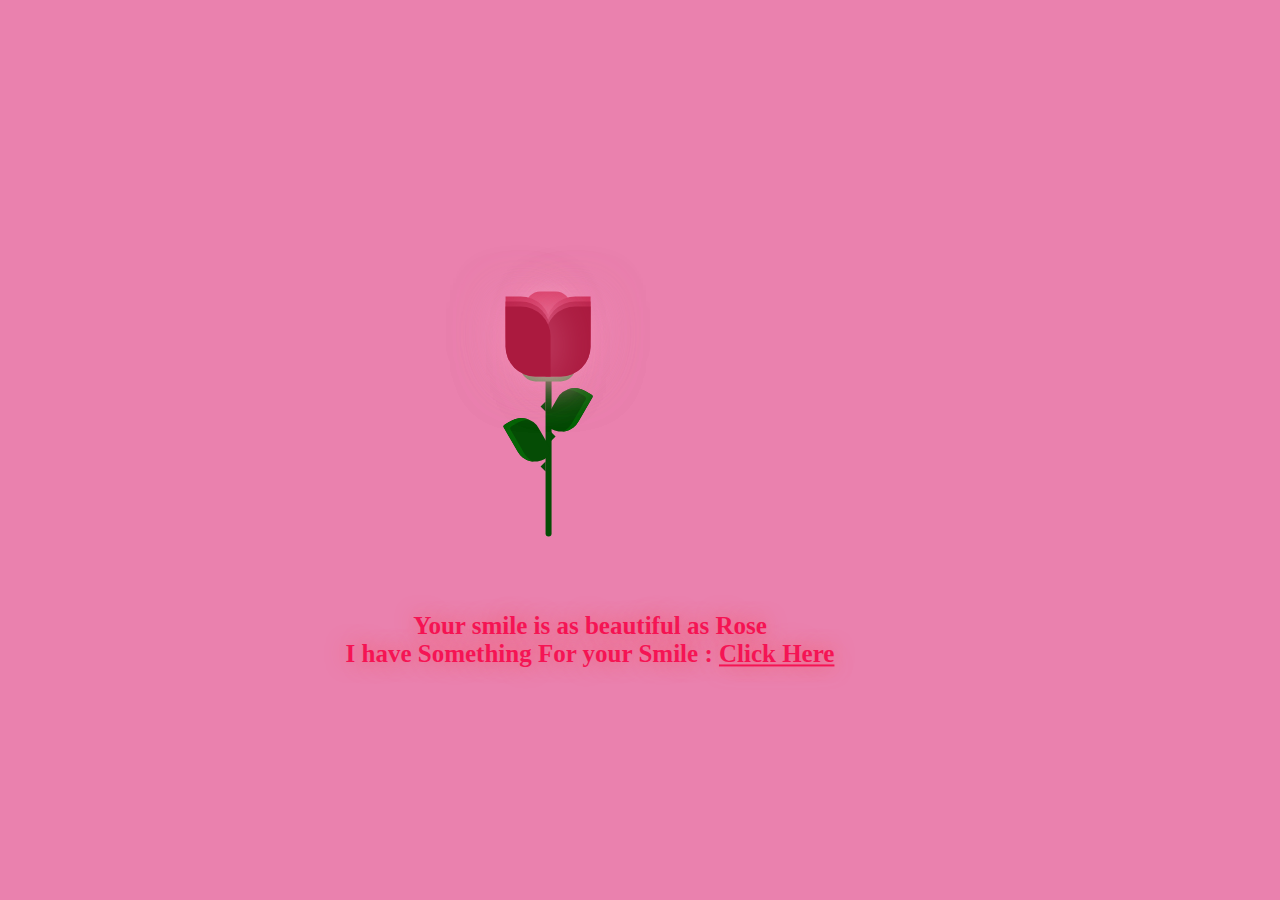
<file: index.html>
<!DOCTYPE html>
<html lang="en">
  <head>
    <meta charset="UTF-8" />
    <meta name="viewport" content="width=device-width, initial-scale=1.0" />
    <title>Document</title>
    <link rel="stylesheet" href="style.css" />
    <link
      href="https://fonts.googleapis.com/css?family=Indie+Flower"
      rel="stylesheet"
      type="text/css"
    />
  </head>
  <body>
    <div class="container">
      <div class="glass">
        <div class="shine"></div>
      </div>
      <div class="thorns">
        <div></div>
        <div></div>
        <div></div>
        <div></div>
      </div>
      <div class="leaves">
        <div></div>
        <div></div>
        <div></div>
        <div></div>
      </div>
      <div class="petals">
        <div></div>
        <div></div>
        <div></div>
        <div></div>
        <div></div>
        <div></div>
        <div></div>
      </div>
      <div class="text">
        <h2></h2> Your smile is as beautiful as Rose <br /> 
       I have Something For your Smile : <a href="new.html">Click Here</a></h2>
      </div>
    </div>
  </body>
</html>
</file>
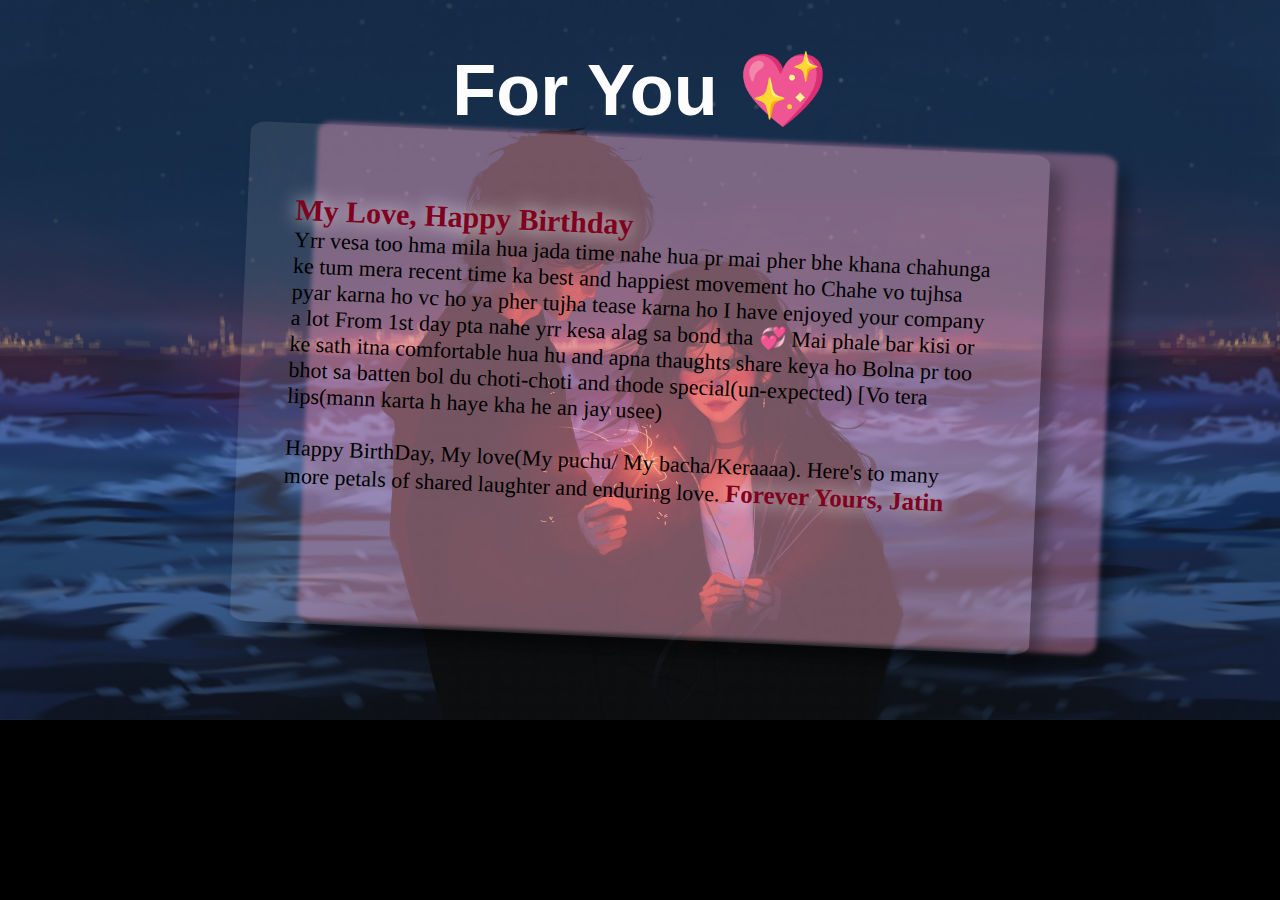
<file: new.html>
<!DOCTYPE html>
<html lang="en">
  <head>
    <meta charset="UTF-8" />
    <meta name="viewport" content="width=device-width, initial-scale=1.0" />
    <title>untoldcoding</title>
    <link rel="stylesheet" href="new.css" />
  </head>
  <body>
    <div class="wrap">
      <h1>For You 💖</h1>
      <div class="postcard1"></div>
      <div class="postcard">
        <div class="letter"></div>
        <p>
          <span>My Love, Happy Birthday</span>
          <br />
          Yrr vesa too hma mila hua jada time nahe hua pr mai pher bhe khana chahunga
          ke tum mera recent time ka best and happiest movement  ho 
          Chahe vo tujhsa pyar karna ho vc ho ya pher tujha tease karna ho 
          I have enjoyed your company a lot
          From 1st day pta nahe yrr kesa alag sa bond tha  💞 
          Mai phale bar kisi or ke sath itna comfortable hua hu and apna thaughts share keya ho 
          Bolna pr too bhot sa batten bol du choti-choti and thode special(un-expected) 
          
          [Vo tera lips(mann karta h haye kha he an jay usee)<br> 
          <br /> Happy BirthDay, My love(My puchu/ My bacha/Keraaaa). 
          Here's to many more petals of shared laughter and enduring love.
          <span class="ullu">
            Forever Yours,
            Jatin</span
          >
        </p>
        <div class="address">
        </div>
      </div>
    </div>


  </body>
</html>
</file>
<file: style.css>
@import url("https://fonts.googleapis.com/css2?family=Great+Vibes&display=swap");
body {
  height: 100%;
  width: 100%;
  background: #ea81ae;
  overflow: hidden;
  text-align: center;
  justify-content: center;
}

.container {
  position: absolute;
  left: 50%;
  top: 50%;
  transform: translate(-50%, -50%);
}

.glass {
  height: 350px;
  width: 200px;
}

.petals > div {
  position: absolute;
  background: #d52d58;
  width: 45px;
  height: 80px;
  top: 55px;
  transition: all 0.5s ease-out;
}
.petals > div:nth-child(1) {
  border-radius: 15px;
  box-shadow: 0px 0px 30px #f594b8;
  left: 80px;
  top: 60px;
  background: #d52d58;
}
.petals > div:nth-child(2),
.petals > div:nth-child(4),
.petals > div:nth-child(6) {
  background: #b81b43;
  left: 60px;
  border-radius: 0px 30px 0px 30px;
  transform-origin: bottom right;
}
.petals > div:nth-child(3),
.petals > div:nth-child(5),
.petals > div:nth-child(7) {
  background: #b81b43;
  left: 100px;
  border-radius: 30px 0px 30px 0px;
  transform-origin: bottom left;
}
.petals > div:nth-child(2) {
  z-index: 5;
  background: #ab1a3f;
  top: 75px;
  height: 70px;
  box-shadow: 0px 0px 50px rgba(245, 148, 184, 0.5);
  animation: bloom2 3s ease-in-out;
  animation-fill-mode: forwards;
}
.petals > div:nth-child(3) {
  z-index: 4;
  background: #ab1a3f;
  top: 75px;
  height: 70px;
  box-shadow: 0px 0px 50px rgba(245, 148, 184, 0.5);
  animation: bloom3 3s ease-in-out, glowing 2.5s ease-in-out infinite;
  animation-fill-mode: forwards;
}
.petals > div:nth-child(4) {
  z-index: 3;
  background: #b81b43;
  top: 70px;
  height: 75px;
  box-shadow: 0px 0px 50px rgba(245, 148, 184, 0.5);
  animation: bloom4 3s ease-in-out, glowing 2.5s ease-in-out infinite;
  animation-fill-mode: forwards;
}
.petals > div:nth-child(5) {
  z-index: 2;
  background: #b81b43;
  top: 70px;
  height: 75px;
  box-shadow: 0px 0px 50px rgba(245, 148, 184, 0.5);
  animation: bloom5 3s ease-in-out, glowing 2.5s ease-in-out infinite;
  animation-fill-mode: forwards;
}
.petals > div:nth-child(6) {
  z-index: 1;
  background: #c9204b;
  top: 65px;
  height: 70px;
  box-shadow: 0px 0px 50px rgba(245, 148, 184, 0.3);
  animation: bloom6 3s ease-in-out, glowing 2.5s ease-in-out infinite;
  animation-fill-mode: forwards;
}
.petals > div:nth-child(7) {
  z-index: 0;
  background: #c9204b;
  top: 65px;
  height: 70px;
  box-shadow: 0px 0px 50px rgba(245, 148, 184, 0.3);
  animation: bloom7 3s ease-in-out, glowing 2.5s ease-in-out infinite;
  animation-fill-mode: forwards;
}

.deadPetals > div {
  position: absolute;
  background: #d52d58;
  width: 20px;
  height: 15px;
  top: 120px;
  border-radius: 0px 30px 0px 30px;
  box-shadow: 0px 0px 30px rgba(245, 148, 184, 0.5);
  transition: all 0.5s ease-out;
}
.deadPetals > div:nth-child(1) {
  left: 80px;
  transform: rotate(-30deg);
  animation: falling 10s 4s ease-in-out infinite;
}
.deadPetals > div:nth-child(2) {
  left: 101px;
  transform: rotate(-30deg);
  animation: falling 20s 8s ease-in-out infinite;
}
.deadPetals > div:nth-child(3) {
  left: 79px;
  transform: rotate(-30deg);
  animation: falling 20s 12s ease-in-out infinite;
}
.deadPetals > div:nth-child(4) {
  left: 92px;
  transform: rotate(-30deg);
  animation: falling 20s 16s ease-in-out infinite;
}

.leaves > div:nth-last-child(1) {
  position: absolute;
  width: 55px;
  height: 30px;
  background: #338f37;
  top: 120px;
  left: 75px;
  border-radius: 100px;
}
.leaves > div:nth-child(1) {
  position: absolute;
  width: 6px;
  height: 210px;
  background: #054c05;
  top: 95px;
  left: 100px;
  border-radius: 0 0 100px 100px;
}
.leaves > div:nth-child(2) {
  position: absolute;
  width: 30px;
  height: 50px;
  top: 53px;
  border-radius: 5px 40px 20px 40px;
  background: #054c05;
  transform-origin: bottom;
  transform: rotate(-30deg);
  top: 180px;
  left: 80px;
  box-shadow: inset 5px 5px #066406;
}
.leaves > div:nth-child(3) {
  position: absolute;
  width: 30px;
  height: 50px;
  top: 53px;
  border-radius: 40px 5px 40px 20px;
  background: #054c05;
  transform-origin: bottom;
  transform: rotate(30deg);
  top: 150px;
  left: 95px;
  box-shadow: inset -5px 5px #066406;
}

.thorns > div {
  position: absolute;
  width: 0;
  height: 0;
  top: 140px;
}
.thorns > div:nth-child(odd) {
  border-top: 5px solid transparent;
  border-bottom: 5px solid transparent;
  border-left: 5px solid #054c05;
  left: 105px;
}
.thorns > div:nth-child(even) {
  border-top: 5px solid transparent;
  border-bottom: 5px solid transparent;
  border-right: 5px solid #054c05;
  left: 95px;
}
.thorns > div:nth-child(1) {
  top: 200px;
}
.thorns > div:nth-child(2) {
  top: 170px;
}
.thorns > div:nth-child(4) {
  top: 230px;
}

@keyframes bloom2 {
  50% {
    transform: rotate(-90deg);
    top: 200px;
    left: 100px;
  }
  100% {
    transform: rotate(-60deg);
    top: 252px;
    left: 50px;
    background: #71122a;
    box-shadow: 0px 0px 0px rgba(245, 148, 184, 0);
  }
}
@keyframes bloom3 {
  100% {
    transform: rotate(45deg);
  }
}
@keyframes bloom4 {
  100% {
    transform: rotate(-20deg);
  }
}
@keyframes bloom5 {
  100% {
    transform: rotate(20deg);
  }
}
@keyframes bloom6 {
  100% {
    transform: rotate(-5deg);
  }
}
@keyframes bloom7 {
  100% {
    transform: rotate(5deg);
  }
}
@keyframes glowing {
  50% {
    background: #d7365f;
    box-shadow: 0px 0px 60px #f594b8;
  }
}
@keyframes falling {
  20% {
    top: 335px;
    background: #9d193b;
    box-shadow: 0px 0px 0px rgba(245, 148, 184, 0);
  }
  100% {
    top: 335px;
    opacity: 0;
  }
}
.text {
  font-family: cursive;
  font-weight: 800;
  font-size: 25px;
  text-align: center;
  justify-content: center;
  color: rgb(245, 20, 84);
  text-shadow: 0 0 20px rgb(241, 94, 106);
  margin-left: -100px;
}
.text a {
  color: rgb(245, 20, 84);
}
.text a:hover {
  color: white;
  text-shadow: 0 0 20px rgb(235, 25, 42);
}
</file>
<file: new.css>
@import url("https://fonts.googleapis.com/css2?family=Great+Vibes&display=swap");
* {
  box-sizing: border-box;
}

body {
  font-family: "Varela Round", "Quicksand", sans-serif;
  background: url(background.jpg);
  background-size: cover;
  background-repeat: no-repeat;
  background-color: black;
}

.postcard {
  width: 800px;
  height: 500px;
  background: rgba(255, 255, 255, 0.101);

  margin: 0 auto;
  border-radius: 2%;
  display: flex;
  justify-content: space-between;
  padding: 3em;
  box-shadow: 0.8em 0.8em 15px rgba(0, 0, 0, 0.3);
  -ms-transform: rotate(2.5deg); /* IE 9 */
  -webkit-transform: rotate(2.5deg); /* Chrome, Safari, Opera */
  transform: rotate(2.5deg);
  -moz-transition: all 0.5s ease;
  -webkit-transition: all 0.5s ease;
  -o-transition: all 0.5s ease;
  transition: all 0.5s ease;
}

.postcard1 {
  width: 800px;
  height: 500px;
  background: #f594b862;
  position: absolute;
  left: 24%;
  -webkit-filter: blur(2px);
  z-index: -1;
  margin: 0 auto;
  border-radius: 2%;
  display: flex;
  justify-content: space-between;
  padding: 3em;
  box-shadow: 0.8em 0.8em 15px rgba(0, 0, 0, 0.3);
  -ms-transform: rotate(2.5deg); /* IE 9 */
  -webkit-transform: rotate(2.5deg); /* Chrome, Safari, Opera */
  transform: rotate(2.5deg);
  -moz-transition: all 0.5s ease;
  -webkit-transition: all 0.5s ease;
  -o-transition: all 0.5s ease;
  transition: all 0.5s ease;
}

h1 {
  text-align: center;
  font-size: 4.5em;
  color: #fdfdfd;
  margin-bottom: 5px;
}

/*animation*/
.postcard:hover,
.postcard:active,
.postcard:focus {
  -ms-transform: rotate(0deg); /* IE 9 */
  -webkit-transform: rotate(0deg); /* Chrome, Safari, Opera */
  transform: rotate(0deg);
  -moz-transition: all 0.5s ease;
  -webkit-transition: all 0.5s ease;
  -o-transition: all 0.5s ease;
  transition: all 0.5s ease;
}

.mail_stamp {
  width: 100px;
  float: right;
}

.push {
  margin-bottom: 1em;
  margin-top: 0.5em;
}

/*footer*/
footer {
  margin: 2em auto;
  text-align: center;
  font-family: "Varela Round", "Quicksand", sans-serif;
  color: white;
}

footer p {
  font-size: 1em;
  letter-spacing: 1px;
}
p span {
  font-size: 30px;
  font-weight: 600;
  text-shadow: 0 0 20px rgb(255, 255, 255);
  color: #800020;
}
p {
  font-size: 22px;
  font-family: cursive;
  font-weight: 540;
}
.ullu {
  font-size: 25px;

  text-shadow: 0 0 20px rgb(255, 255, 255);
}
</file>
